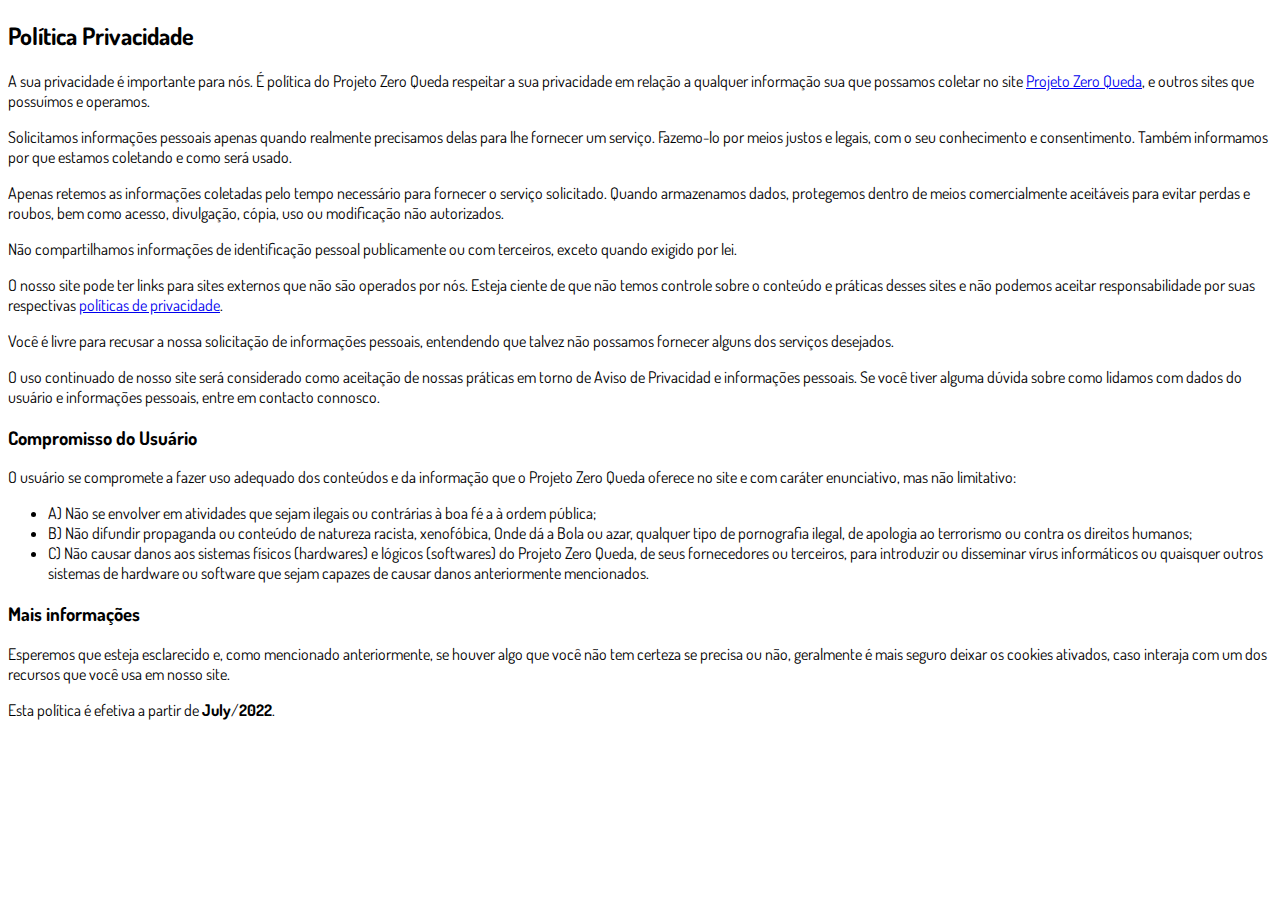
<file: privacidade.html>
<!DOCTYPE html>
<html lang="pt-br">
  <head>
    <meta charset="utf-8">
    <meta name="viewport" content="width=device-width, initial-scale=1, shrink-to-fit=no">

    <link rel="stylesheet" href="https://stackpath.bootstrapcdn.com/bootstrap/4.1.3/css/bootstrap.min.css" integrity="sha384-MCw98/SFnGE8fJT3GXwEOngsV7Zt27NXFoaoApmYm81iuXoPkFOJwJ8ERdknLPMO" crossorigin="anonymous">

    <link rel="preconnect" href="https://fonts.googleapis.com">
    <link rel="preconnect" href="https://fonts.gstatic.com" crossorigin>
    <link href="https://fonts.googleapis.com/css2?family=Dosis:wght@200;300;400;500;600;700;800&display=swap" rel="stylesheet">
    
    <!-- Ícone da Página -->
    <link rel="shortcut icon" type="image/jpg" href="./assets/img/favicon.png">

    <!-- Título da Página -->
    <title>Política de Privacidade | Protocolo Zero Barriga</title>
    
    <style type="text/css">
      body {
        font-family: 'Dosis', sans-serif;
      }
    </style>

  </head>
  <body>
    
    <div class="container py-5">
      <div class="row justify-content-center">
        <div class="col-lg-8">
          <h2>Política Privacidade</h2>                    <p>A sua privacidade é importante para nós. É política do Projeto Zero Queda respeitar a sua privacidade em relação a qualquer informação sua que possamos coletar no site <a href=https://projetozeroqueda.com>Projeto Zero Queda</a>, e outros sites que possuímos e operamos.</p>                    <p>Solicitamos informações pessoais apenas quando realmente precisamos delas para lhe fornecer um serviço. Fazemo-lo por meios justos e legais, com o seu conhecimento e consentimento. Também informamos por que estamos coletando e como será usado.                    </p>                    <p>Apenas retemos as informações coletadas pelo tempo necessário para fornecer o serviço solicitado. Quando armazenamos dados, protegemos dentro de meios comercialmente aceitáveis ​​para evitar perdas e roubos, bem como acesso, divulgação, cópia, uso ou                        modificação não autorizados.</p>                    <p>Não compartilhamos informações de identificação pessoal publicamente ou com terceiros, exceto quando exigido por lei.</p>                    <p>O nosso site pode ter links para sites externos que não são operados por nós. Esteja ciente de que não temos controle sobre o conteúdo e práticas desses sites e não podemos aceitar responsabilidade por suas respectivas <a href='https://politicaprivacidade.com' target='_BLANK'>políticas de privacidade</a>.                    </p>                    <p>Você é livre para recusar a nossa solicitação de informações pessoais, entendendo que talvez não possamos fornecer alguns dos serviços desejados.</p>                    <p>O uso continuado de nosso site será considerado como aceitação de nossas práticas em torno de <a href='https://avisodeprivacidad.info/' target='_BLANK' style='color:inherit !important; text-decoration: none !important;'>Aviso de Privacidad</a> e informações pessoais. Se você tiver alguma dúvida sobre como lidamos com dados do usuário e informações pessoais, entre em contacto connosco.</p>                                        <h3>Compromisso do Usuário</h3>                                <p>O usuário se compromete a fazer uso adequado dos conteúdos e da informação que o Projeto Zero Queda oferece no site e com caráter enunciativo, mas não limitativo:</p>                                        <ul>                        <li>A) Não se envolver em atividades que sejam ilegais ou contrárias à boa fé a à ordem pública;</li>                        <li>B) Não difundir propaganda ou conteúdo de natureza racista, xenofóbica, <a style='color: inherit !important; text-decoration:none !important;' href='https://ondeapostar.pt/onde-da-a-bola/'>Onde dá a Bola</a> ou azar, qualquer tipo de pornografia ilegal, de apologia ao terrorismo ou contra os direitos humanos;</li>                        <li>C) Não causar danos aos sistemas físicos (hardwares) e lógicos (softwares) do Projeto Zero Queda, de seus fornecedores ou terceiros, para introduzir ou disseminar vírus informáticos ou quaisquer outros sistemas de hardware ou software que sejam capazes de causar danos anteriormente mencionados.</li>                    </ul>                                        <h3>Mais informações</h3>                    <p>Esperemos que esteja esclarecido e, como mencionado anteriormente, se houver algo que você não tem certeza se precisa ou não, geralmente é mais seguro deixar os cookies ativados, caso interaja com um dos recursos que você usa em nosso site.</p>                    <p>Esta política é efetiva a partir de <strong>July</strong>/<strong>2022</strong>.</p>
        </div>
      </div>
    </div>

    <script src="https://code.jquery.com/jquery-3.3.1.slim.min.js" integrity="sha384-q8i/X+965DzO0rT7abK41JStQIAqVgRVzpbzo5smXKp4YfRvH+8abtTE1Pi6jizo" crossorigin="anonymous"></script>
    <script src="https://cdnjs.cloudflare.com/ajax/libs/popper.js/1.14.3/umd/popper.min.js" integrity="sha384-ZMP7rVo3mIykV+2+9J3UJ46jBk0WLaUAdn689aCwoqbBJiSnjAK/l8WvCWPIPm49" crossorigin="anonymous"></script>
    <script src="https://stackpath.bootstrapcdn.com/bootstrap/4.1.3/js/bootstrap.min.js" integrity="sha384-ChfqqxuZUCnJSK3+MXmPNIyE6ZbWh2IMqE241rYiqJxyMiZ6OW/JmZQ5stwEULTy" crossorigin="anonymous"></script>
  </body>
</html>
</file>
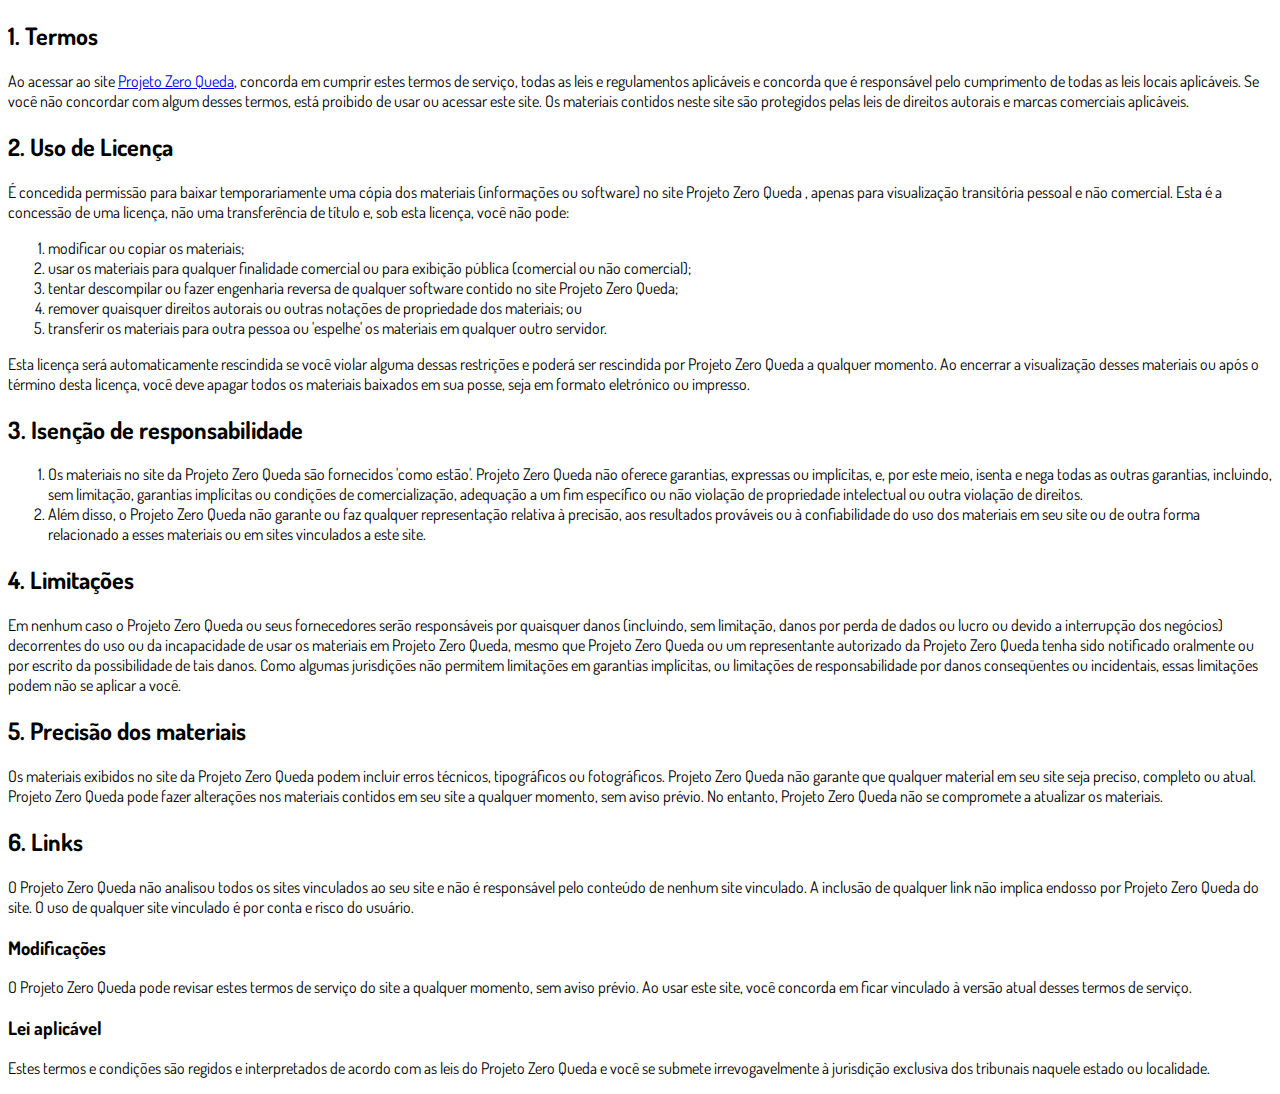
<file: termos.html>
<!DOCTYPE html>
<html lang="pt-br">
  <head>
    <meta charset="utf-8">
    <meta name="viewport" content="width=device-width, initial-scale=1, shrink-to-fit=no">

    <link rel="stylesheet" href="https://stackpath.bootstrapcdn.com/bootstrap/4.1.3/css/bootstrap.min.css" integrity="sha384-MCw98/SFnGE8fJT3GXwEOngsV7Zt27NXFoaoApmYm81iuXoPkFOJwJ8ERdknLPMO" crossorigin="anonymous">

    <link rel="preconnect" href="https://fonts.googleapis.com">
    <link rel="preconnect" href="https://fonts.gstatic.com" crossorigin>
    <link href="https://fonts.googleapis.com/css2?family=Dosis:wght@200;300;400;500;600;700;800&display=swap" rel="stylesheet">
    
    <!-- Ícone da Página -->
    <link rel="shortcut icon" type="image/jpg" href="./assets/img/favicon.png">

    <!-- Título da Página -->
    <title>Termos de Uso | Protocolo Zero Barriga</title>
    
    <style type="text/css">
      body {
        font-family: 'Dosis', sans-serif;
      }
    </style>

  </head>
  <body>
    
    <div class="container py-5">
      <div class="row justify-content-center">
        <div class="col-lg-8">
          <h2>1. Termos</h2>            <p>Ao acessar ao site <a href='https://projetozeroqueda.com'>Projeto Zero Queda</a>, concorda em cumprir estes termos de serviço, todas as leis e regulamentos aplicáveis ​​e concorda que é responsável pelo cumprimento de todas as leis locais aplicáveis. Se você não concordar com algum                desses termos, está proibido de usar ou acessar este site. Os materiais contidos neste site são protegidos pelas leis de direitos autorais e marcas comerciais aplicáveis.</p>            <h2>2. Uso de Licença</h2>            <p>É concedida permissão para baixar temporariamente uma cópia dos materiais (informações ou software) no site Projeto Zero Queda , apenas para visualização transitória pessoal e não comercial. Esta é a concessão de uma licença, não uma transferência de título e,                sob esta licença, você não pode: </p>            <ol>            <li>modificar ou copiar os materiais;  </li>            <li>usar os materiais para qualquer finalidade comercial ou para exibição pública (comercial ou não comercial);  </li>            <li>tentar descompilar ou fazer engenharia reversa de qualquer software contido no site Projeto Zero Queda;  </li>            <li>remover quaisquer direitos autorais ou outras notações de propriedade dos materiais; ou  </li>            <li>transferir os materiais para outra pessoa ou 'espelhe' os materiais em qualquer outro servidor.</li>            </ol>            <p>Esta licença será automaticamente rescindida se você violar alguma dessas restrições e poderá ser rescindida por Projeto Zero Queda a qualquer momento. Ao encerrar a visualização desses materiais ou após o término desta licença, você deve apagar todos os materiais                baixados em sua posse, seja em formato eletrónico ou impresso.</p>            <h2>3. Isenção de responsabilidade</h2>            <ol>            <li>Os materiais no site da Projeto Zero Queda são fornecidos 'como estão'. Projeto Zero Queda não oferece garantias, expressas ou implícitas, e, por este meio, isenta e nega todas as outras garantias, incluindo, sem limitação, garantias implícitas ou condições de comercialização,            adequação a um fim específico ou não violação de propriedade intelectual ou outra violação de direitos. </li>            <li>Além disso, o Projeto Zero Queda não garante ou faz qualquer representação relativa à precisão, aos resultados prováveis ​​ou à confiabilidade do uso dos            materiais em seu site ou de outra forma relacionado a esses materiais ou em sites vinculados a este site.</li>            </ol>            <h2>4. Limitações</h2>            <p>Em nenhum caso o Projeto Zero Queda ou seus fornecedores serão responsáveis ​​por quaisquer danos (incluindo, sem limitação, danos por perda de dados ou lucro ou devido a interrupção dos negócios) decorrentes do uso ou da incapacidade de usar os materiais em Projeto Zero Queda,                mesmo que Projeto Zero Queda ou um representante autorizado da Projeto Zero Queda tenha sido notificado oralmente ou por escrito da possibilidade de tais danos. Como algumas jurisdições não permitem limitações em garantias implícitas, ou limitações de responsabilidade                por danos conseqüentes ou incidentais, essas limitações podem não se aplicar a você.</p>            <h2>5. Precisão dos materiais</h2>            <p>Os materiais exibidos no site da Projeto Zero Queda podem incluir erros técnicos, tipográficos ou fotográficos. Projeto Zero Queda não garante que qualquer material em seu site seja preciso, completo ou atual. Projeto Zero Queda pode fazer alterações nos materiais contidos em seu                site a qualquer momento, sem aviso prévio. No entanto, Projeto Zero Queda não se compromete a atualizar os materiais.</p>            <h2>6. Links</h2>            <p>O Projeto Zero Queda não analisou todos os sites vinculados ao seu site e não é responsável pelo conteúdo de nenhum site vinculado. A inclusão de qualquer link não implica endosso por Projeto Zero Queda do site. O uso de qualquer site vinculado é por conta e risco do usuário.</p>            </p>            <h3>Modificações</h3>            <p>O Projeto Zero Queda pode revisar estes termos de serviço do site a qualquer momento, sem aviso prévio. Ao usar este site, você concorda em ficar vinculado à versão atual desses termos de serviço.</p>            <h3>Lei aplicável</h3>            <p>Estes termos e condições são regidos e interpretados de acordo com as leis do Projeto Zero Queda e você se submete irrevogavelmente à jurisdição exclusiva dos tribunais naquele estado ou localidade.</p>
        </div>
      </div>
    </div>

    <script src="https://code.jquery.com/jquery-3.3.1.slim.min.js" integrity="sha384-q8i/X+965DzO0rT7abK41JStQIAqVgRVzpbzo5smXKp4YfRvH+8abtTE1Pi6jizo" crossorigin="anonymous"></script>
    <script src="https://cdnjs.cloudflare.com/ajax/libs/popper.js/1.14.3/umd/popper.min.js" integrity="sha384-ZMP7rVo3mIykV+2+9J3UJ46jBk0WLaUAdn689aCwoqbBJiSnjAK/l8WvCWPIPm49" crossorigin="anonymous"></script>
    <script src="https://stackpath.bootstrapcdn.com/bootstrap/4.1.3/js/bootstrap.min.js" integrity="sha384-ChfqqxuZUCnJSK3+MXmPNIyE6ZbWh2IMqE241rYiqJxyMiZ6OW/JmZQ5stwEULTy" crossorigin="anonymous"></script>
  </body>
</html>
</file>
